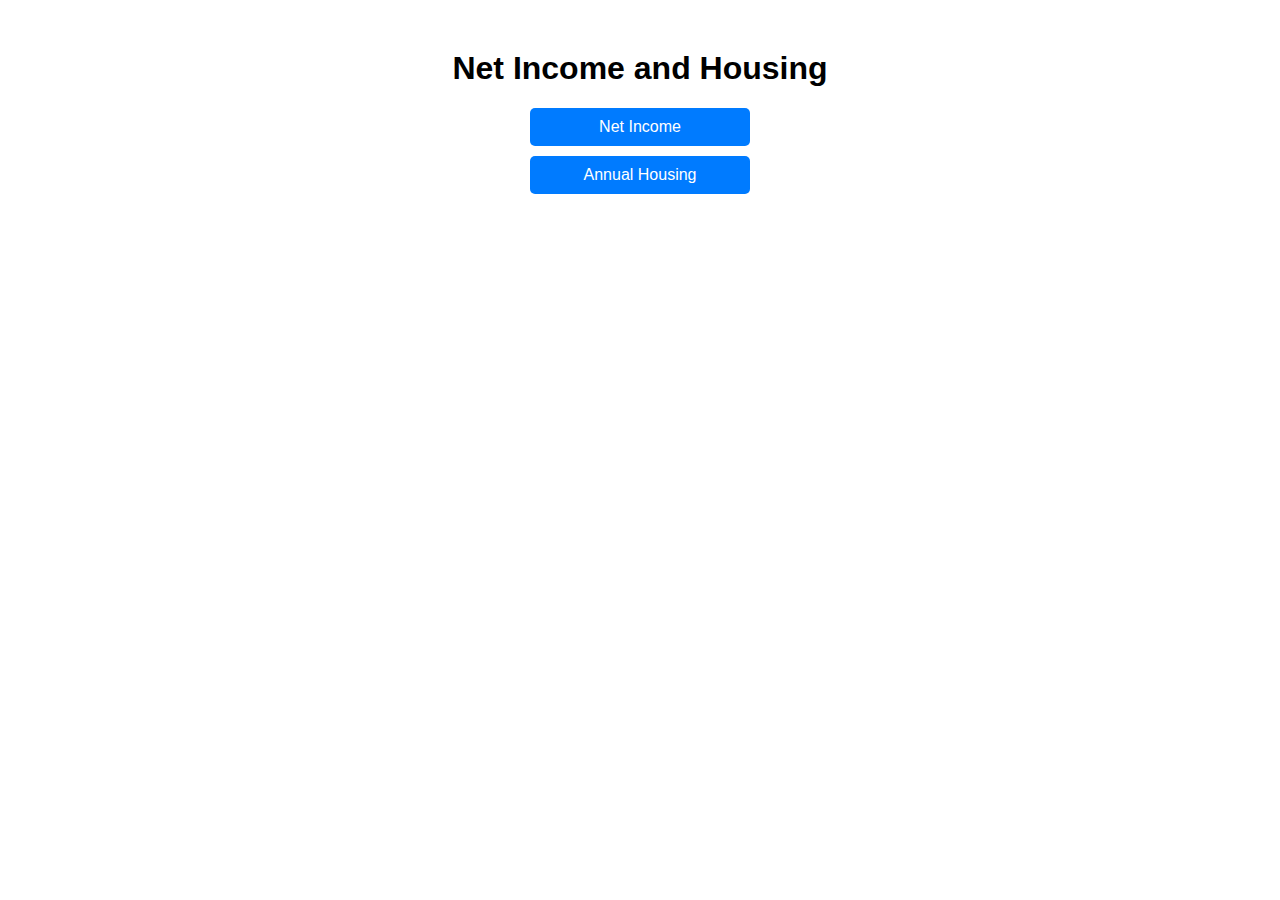
<file: Index.html>
<!DOCTYPE html>
<html lang="en">
<head>
    <meta charset="UTF-8">
    <meta name="viewport" content="width=device-width, initial-scale=1.0">
    <title>Navigation Page</title>
    <style>
        body {
            font-family: Arial, sans-serif;
            text-align: center;
            margin: 50px;
        }
        nav a {
            display: block;
            margin: 10px auto;
            padding: 10px;
            width: 200px;
            text-decoration: none;
            color: white;
            background-color: #007BFF;
            border-radius: 5px;
        }
    </style>
</head>
<body>
    <h1>Net Income and Housing</h1>
    <nav>
        <a href="page1.html">Net Income</a>
        <a href="page2.html">Annual Housing</a>
    </nav>
</body>
</html>
</file>
